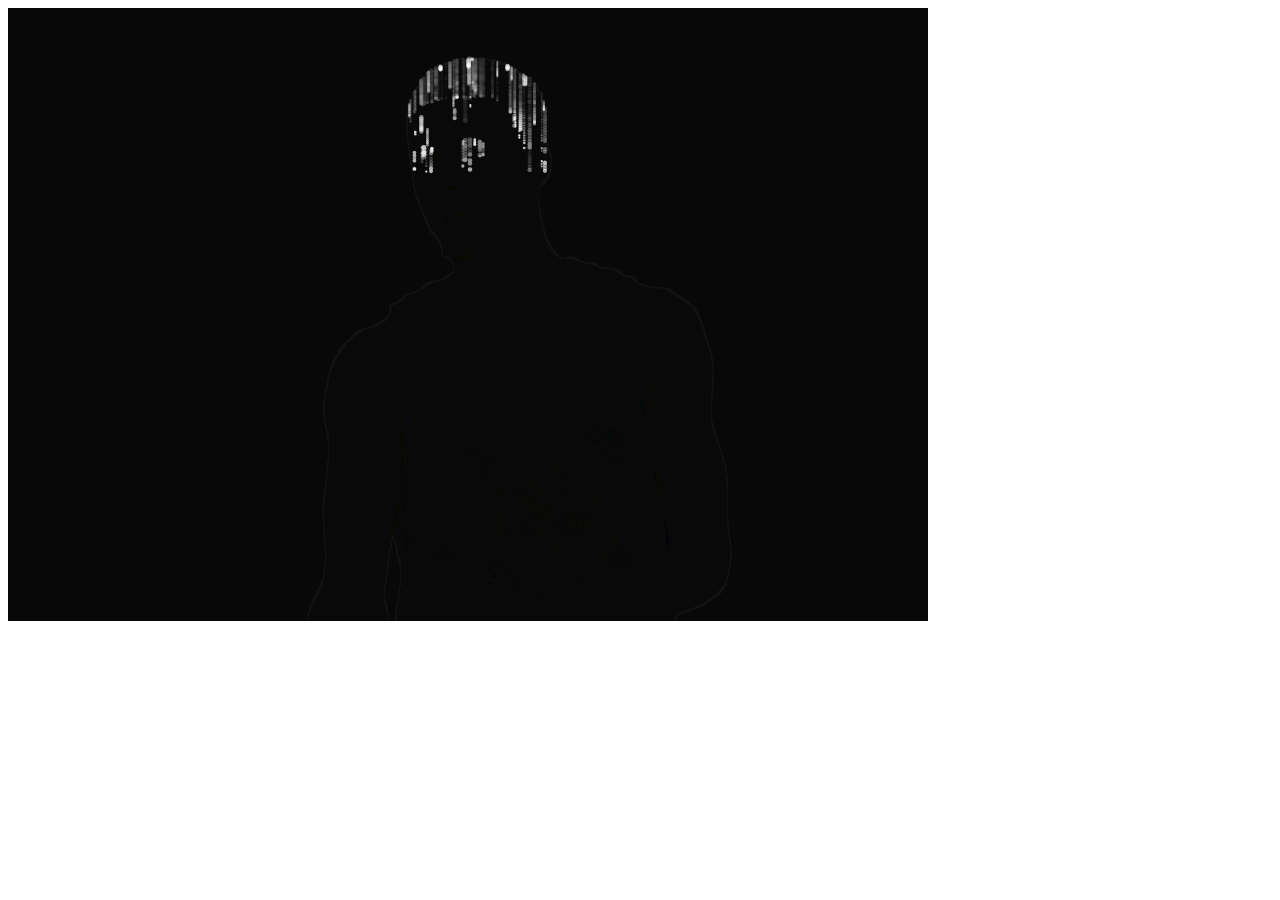
<file: animation_image/index.html>
<!DOCTYPE html>
<html lang="en">

<head>
    <meta charset="UTF-8">
    <meta http-equiv="X-UA-Compatible" content="IE=edge">
    <meta name="viewport" content="width=device-width,initial-scale=1.0">
    <title>Pixel Effect</title>
</head>

<body>
    <canvas id="my-canvas"></canvas>
    <script src="index.js"></script>
</body>

</html>
</file>
